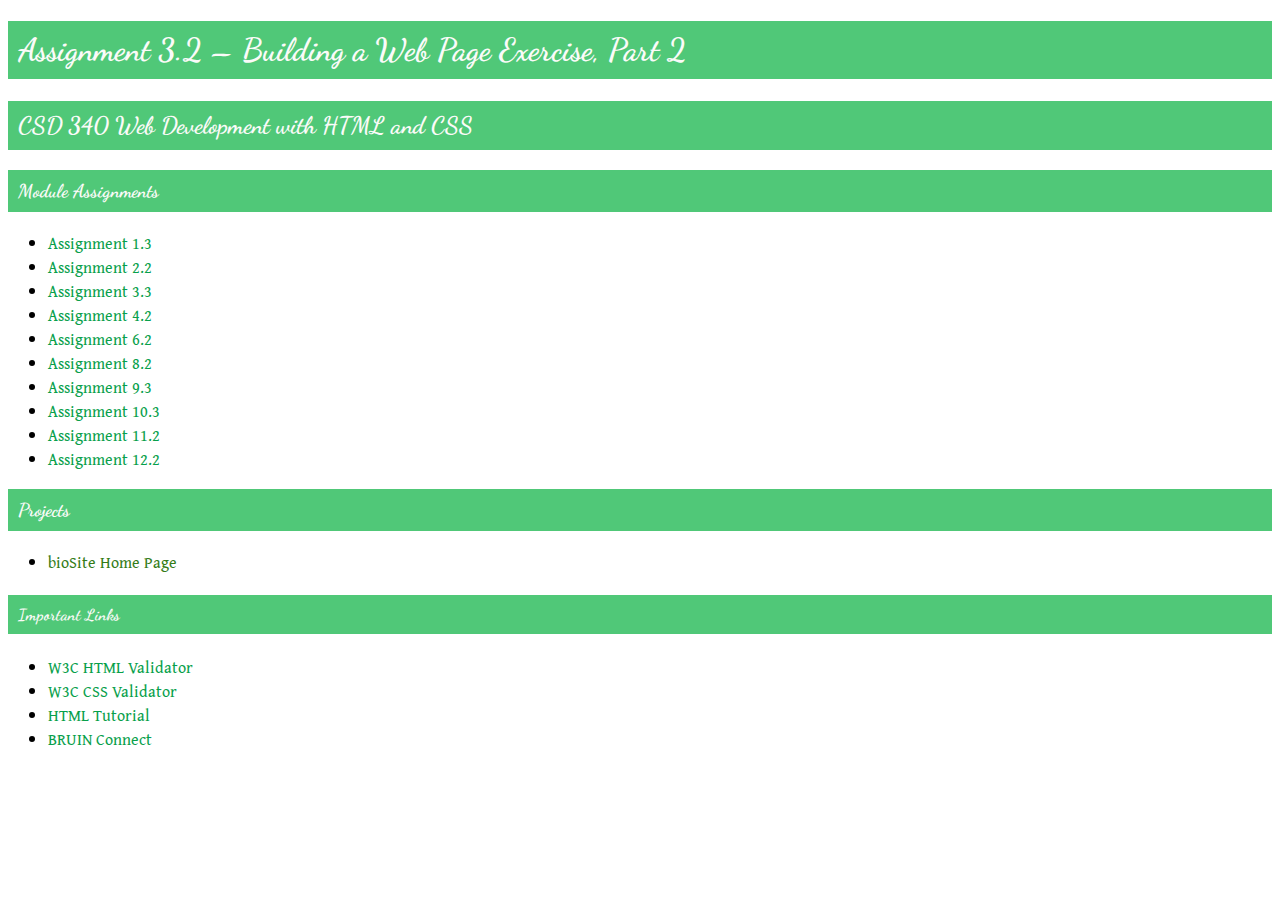
<file: index.html>
<!-- Kristina Vasquez: Assignment 3.2-->

<!DOCTYPE html>

<html lang="en">

<head>
    <title>Kristina Vasquez CSD 340 Landing Page</title>

    <link rel="preconnect" href="https://fonts.googleapis.com">
    <link rel="preconnect" href="https://fonts.gstatic.com" crossorigin>
    <link href="https://fonts.googleapis.com/css2?family=Dancing+Script:wght@600&family=Gentium+Book+Plus&family=Sacramento&display=swap" rel="stylesheet">


    <link rel="stylesheet" href="site.css">
</head>

<body>
    <div id=”container”>
        <h1>Assignment 3.2 – Building a Web Page Exercise, Part 2</h1>

        <h2>CSD 340 Web Development with HTML and CSS</h2>

        <h3>Module Assignments</h3>

        <ul class="gentium-book-plus-regular">
            <li><a href="Module-1/Vasquez_Mod1_3.html">Assignment 1.3</a></li>
            <li><a href="Module-2/Vasquez_Mod2_2.html">Assignment 2.2</a></li>
            <li><a href="Module-3/Vasquez_Mod3_3.html">Assignment 3.3</a></li>
			<li><a href="Module-4/Vasquez_Mod4_2.html">Assignment 4.2</a></li>
            <li><a href="Module-6/Vasquez_Mod6_2.html">Assignment 6.2</a></li>
			<li><a href="Module-8/Vasquez_Mod8_2.html">Assignment 8.2</a></li>
            <li><a href="Module-9/Vasquez_Mod9_3.html">Assignment 9.3</a></li>
            <li><a href="Module-10/Vasquez_Mod10_3.html">Assignment 10.3</a></li>
            <li><a href="Module-11/Vasquez_Mod11_2.html">Assignment 11.2</a></li>
            <li><a href="Module-12/Vasquez_Mod12_2.html">Assignment 12.2</a></li>
          </ul>

          <h3>Projects</h3>
          <ul class="gentium-book-plus-regular">
            <li><a href="">bioSite Home Page</a></li>
          </ul>

          <h4>Important Links</h4>
          <ul class="gentium-book-plus-regular">
            <li><a href="https://validator.w3.org/">W3C HTML Validator</a></li>
            <li><a href="http://jigsaw.w3.org/css-validator/ ">W3C CSS Validator</a></li>
            <li><a href="https://www.w3schools.com/html/ ">HTML Tutorial</a></li>
            <li><a href="https://bruinconnect.bellevue.edu/ ">BRUIN Connect</a></li>

          </ul>
    </div>
</body>

</html>
</file>
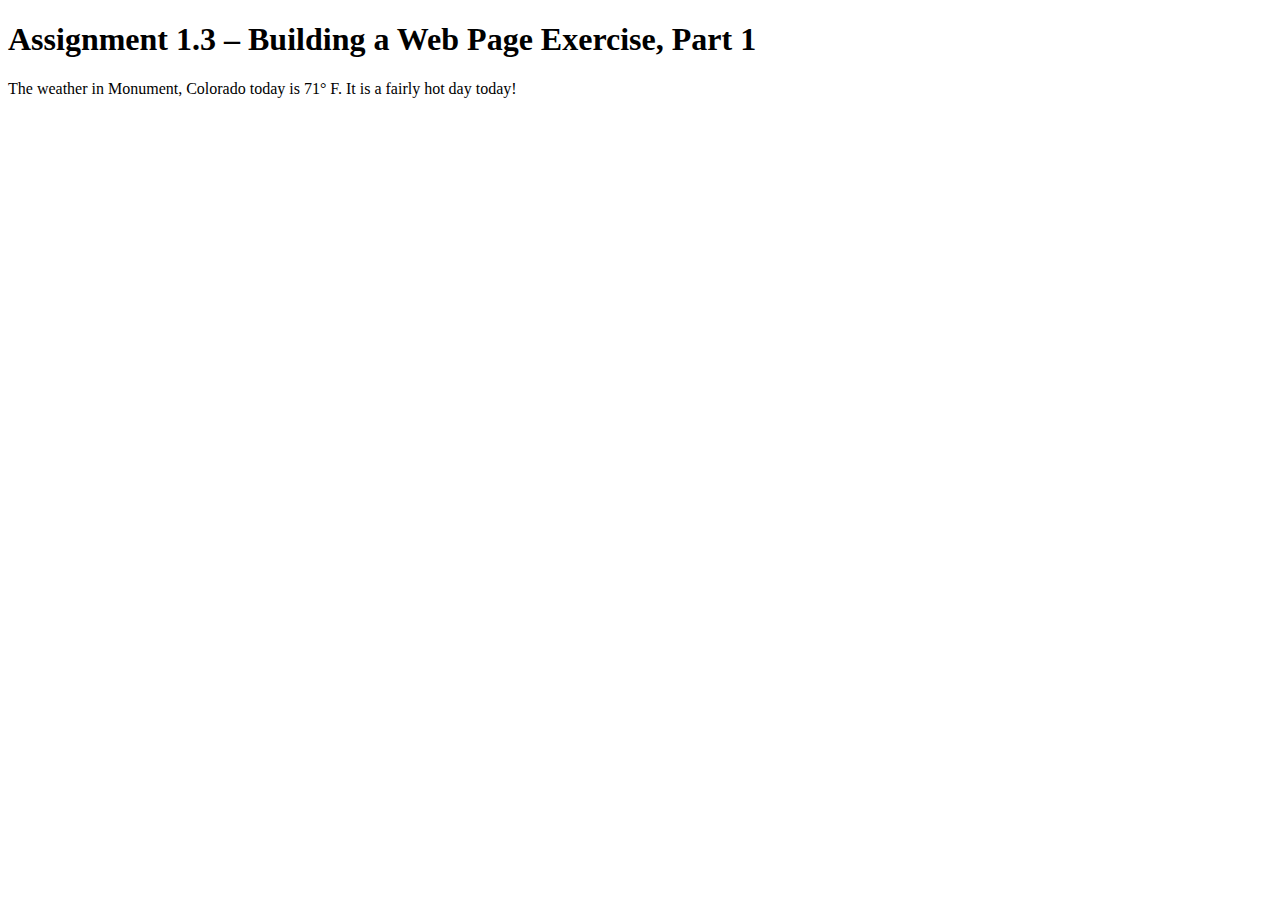
<file: Module-1/Vasquez_Mod1_3.html>
<!--Kristina Vasquez - CSD340-J308 - Assignment 1.3 -->

<!DOCTYPE html>

<html lang="en">

<head>
    <title>CSD 340 Web Development with HTML and CSS</title>
</head>

<body>
    <!-- got the code for the degree symbol from https://www.shecodes.io/athena/27147-how-to-write-the-degree-symbol-in-html#:~:text=To%20write%20the%20degree%20symbol%20in%20HTML%2C%20you%20can%20use,(%C2%B0)%20on%20the%20webpage.-->
    <h1>Assignment 1.3 – Building a Web Page Exercise, Part 1</h1>
    <p>The weather in Monument, Colorado today is 71&deg; F. It is a fairly hot day today!</p>

</body>

</html>
</file>
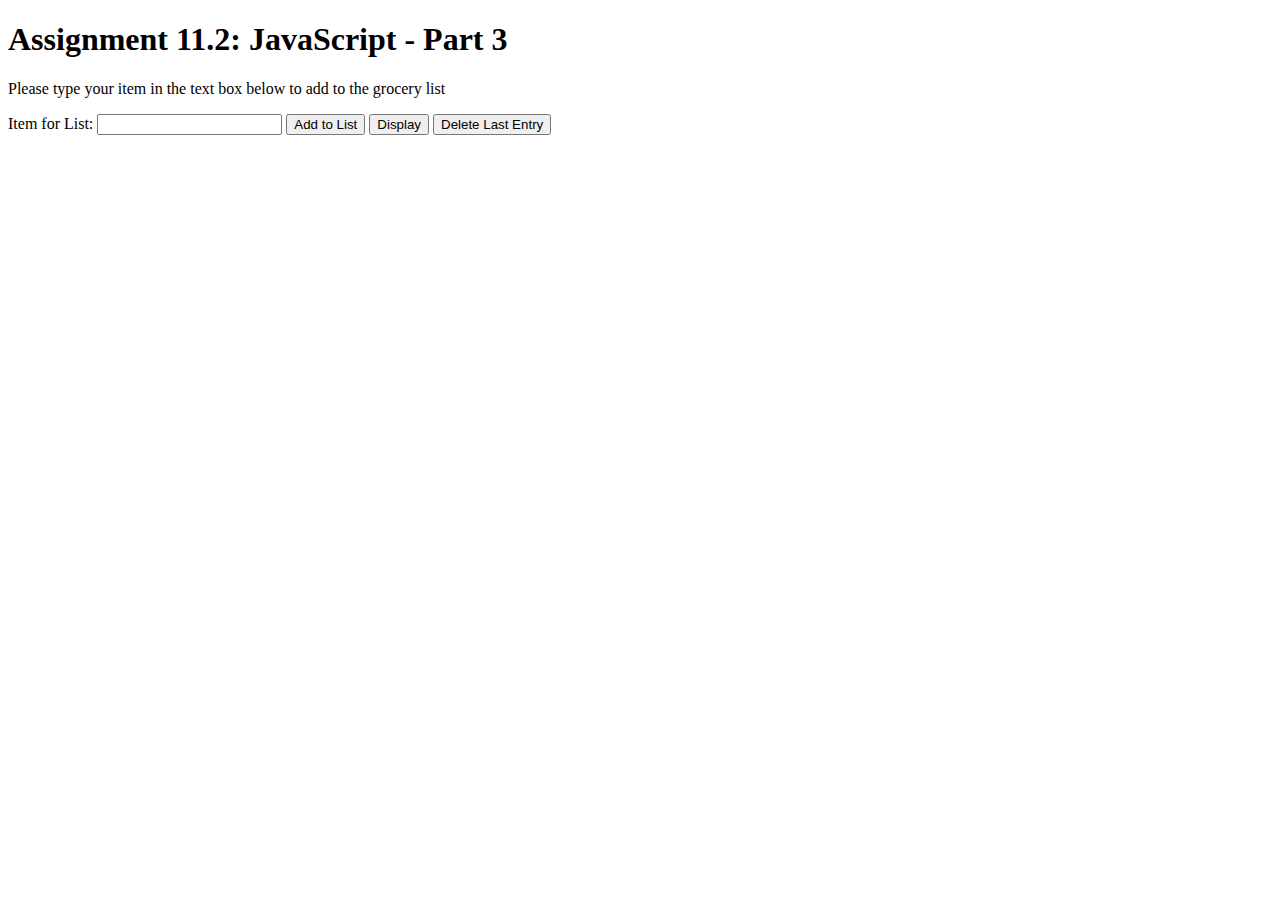
<file: Module-11/Vasquez_Mod11_2.html>
<!--Kristina Vasquez - CSD340-J308 - Assignment 11.2-->

<!DOCTYPE html>
<html lang="en">
<head>
    <title>CSD 340 Development with HTML and CSS</title>
    <meta name="description" content="Array list, Kristina">
    <meta name="keywords" content="Kristina, Vasquez, Bellevue">
    <meta name="author" content="Kristina Vasquez">
    <meta http-equiv="cache-control" content="no-cache">
    <script>
        function addToShoppingList() {
            let item = document.getElementById("groceryItem").value;
            if (item.trim() !== '') {
                console.log("Item added:", item);
                let listContainer = document.getElementById("shoppingList");
                let newItem = document.createElement("li");
                newItem.textContent = item;
                listContainer.appendChild(newItem);
                document.getElementById("groceryItem").value = ''; // Clear input field
            }
        }

        function displayList() {
            let listItems = document.querySelectorAll("#shoppingList li");
            let items = [];
            listItems.forEach(item => {
                items.push(item.textContent);
            });
            alert("Current Shopping List:\n\n" + items.join("\n"));
        }

        function removeLastItem() {
            let listContainer = document.getElementById("shoppingList");
            let lastItem = listContainer.lastElementChild;
            if (lastItem) {
                listContainer.removeChild(lastItem);
                console.log("Last item removed:", lastItem.textContent);
            } else {
                alert("Shopping list is empty!");
            }
        }
    </script>
</head>
<body>
    <div id="container">
        <h1>Assignment 11.2: JavaScript - Part 3</h1>
        <p>Please type your item in the text box below to add to the grocery list</p>
        
        <label for="groceryItem">Item for List:</label>
        <input type="text" id="groceryItem" name="groceryItem">
        <button onclick="addToShoppingList()">Add to List</button>
        
        <button onclick="displayList()">Display</button>
        <button onclick="removeLastItem()">Delete Last Entry</button>
        
        <ul id="shoppingList"></ul>
    </div>
</body>
</html>
</file>
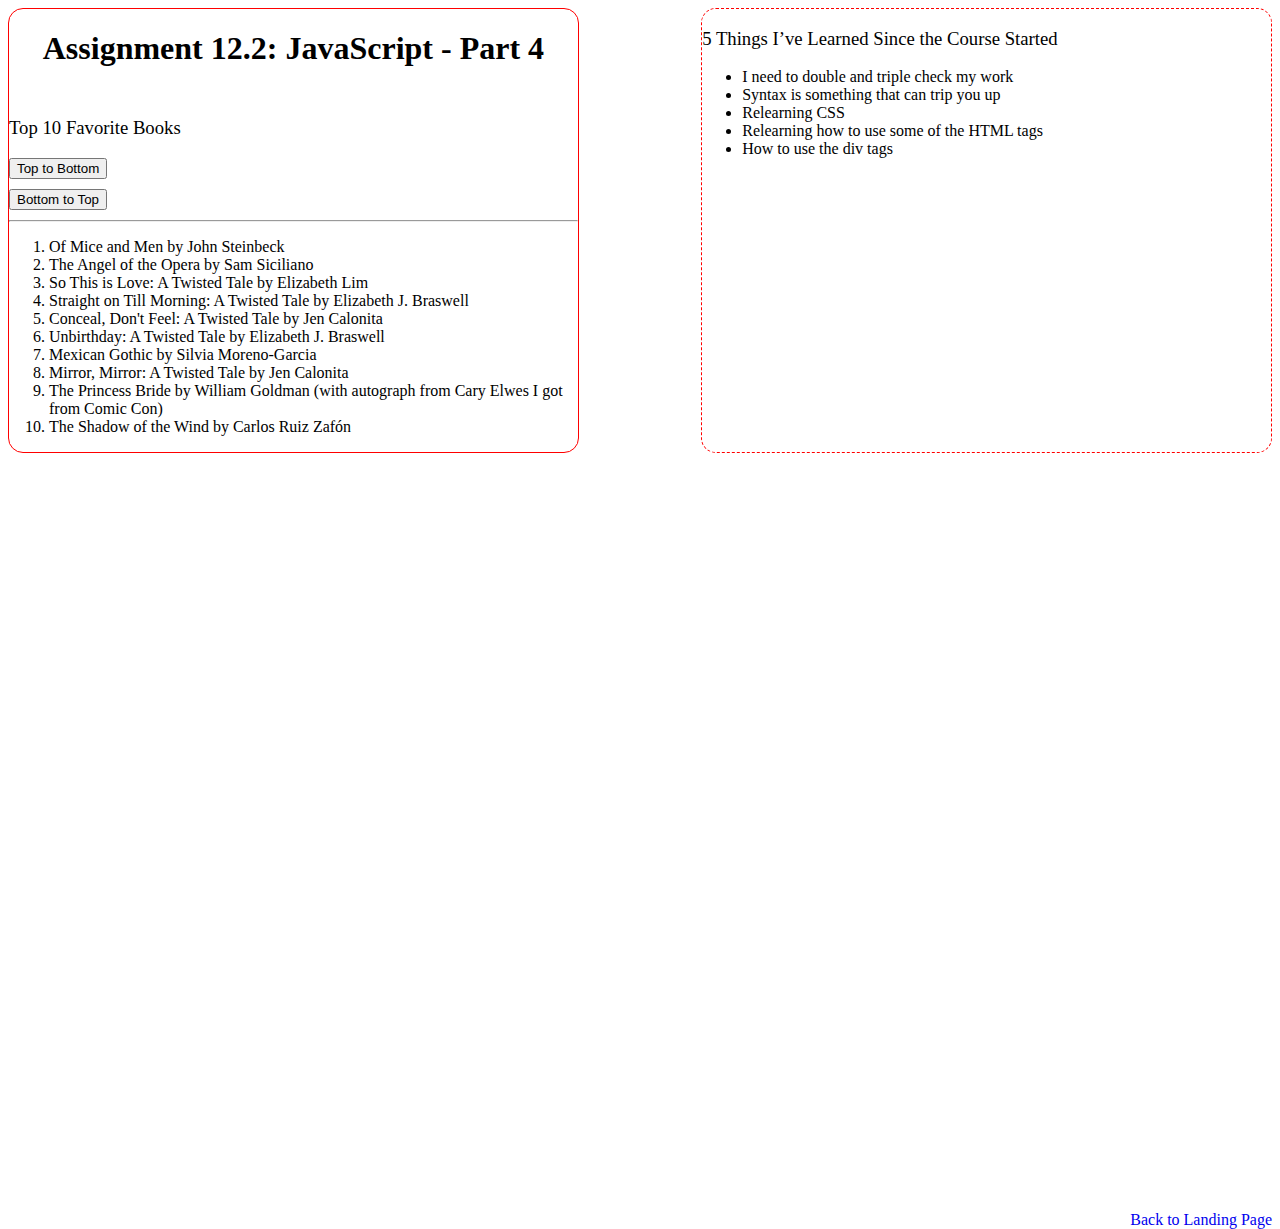
<file: Module-12/Vasquez_Mod12_2.html>
<!--Kristina Vasquez - CSD340-J308 - Assignment 3.3 -->

<!DOCTYPE html>

<html lang="en">

<head>
     <title>CSD 340 Web Development with HTML and CSS</title>

    <link rel="stylesheet" href="Vasquez_Mod12_2.css">

    <style>
        .container {
            display: flex;
            justify-content: space-between;
        }
        .left, .right {
            width: 45%;
        }
        button {
            display: block;
            margin: 10px 0;
        }
    </style>

</head>
<body>
    <div class="container">
        <div class="left">
            <h1>Assignment 12.2: JavaScript - Part 4</h1>
            <h3>Top 10 Favorite Books</h3>
            <button onclick="sortTopToBottom()">Top to Bottom</button>
            <button onclick="sortBottomToTop()">Bottom to Top</button>
            <hr>
            <ol id="book-list">
                <li>Of Mice and Men by John Steinbeck</li>
                <li>The Angel of the Opera by Sam Siciliano</li>
                <li>So This is Love: A Twisted Tale by Elizabeth Lim</li>
                <li>Straight on Till Morning: A Twisted Tale by Elizabeth J. Braswell</li>
                <li>Conceal, Don't Feel: A Twisted Tale by Jen Calonita</li>
                <li>Unbirthday: A Twisted Tale by Elizabeth J. Braswell</li>
                <li>Mexican Gothic by Silvia Moreno-Garcia</li>
                <li>Mirror, Mirror: A Twisted Tale by Jen Calonita</li>
                <li>The Princess Bride by William Goldman (with autograph from Cary Elwes I got from Comic Con)</li>
                <li>The Shadow of the Wind by Carlos Ruiz Zafón</li>
            </ol>
        </div>
        <div class="right">
            <h3>5 Things I’ve Learned Since the Course Started</h3>
            <ul>
                <li>I need to double and triple check my work</li>
                <li>Syntax is something that can trip you up</li>
                <li>Relearning CSS</li>
                <li>Relearning how to use some of the HTML tags</li>
                <li>How to use the div tags</li>
            </ul>
        </div>
    </div>

        <script>
        // Array of book titles with their original spot
        const books = [
            { name: "Of Mice and Men by John Steinbeck", spot: 0 },
            { name: "The Angel of the Opera by Sam Siciliano", spot: 1 },
            { name: "So This is Love: A Twisted Tale by Elizabeth Lim", spot: 2 },
            { name: "Straight on Till Morning: A Twisted Tale by Elizabeth J. Braswell", spot: 3 },
            { name: "Conceal, Don't Feel: A Twisted Tale by Jen Calonita", spot: 4 },
            { name: "Unbirthday: A Twisted Tale by Elizabeth J. Braswell", spot: 5 },
            { name: "Mexican Gothic by Silvia Moreno-Garcia", spot: 6 },
            { name: "Mirror, Mirror: A Twisted Tale by Jen Calonita", spot: 7 },
            { name: "The Princess Bride by William Goldman (with autograph from Cary Elwes I got from Comic Con)", spot: 8 },
            { name: "The Shadow of the Wind by Carlos Ruiz Zafón", spot: 9 }
        ];

        // Function to display books in ascending order
        function sortTopToBottom() {
            const sortedBooks = [...books].sort((a, b) => a.spot - b.spot);
            displayBooks(sortedBooks);
        }

        // Function to display books in descending order
        function sortBottomToTop() {
            const sortedBooks = [...books].sort((a, b) => b.spot - a.spot);
            displayBooks(sortedBooks);
        }

        // Function to display books in the list
        function displayBooks(bookArray) {
            const bookList = document.getElementById('book-list');
            bookList.innerHTML = '';
            bookArray.forEach(book => {
                const listItem = document.createElement('li');
                listItem.textContent = book.name;
                bookList.appendChild(listItem);
            });
        }
    </script>
    
    
    <div class="footer">
        <a href="https://github.com/KristinaVasquez0797/csd-340">Back to Landing Page</a>
    </div>

</body>
</html>
</file>
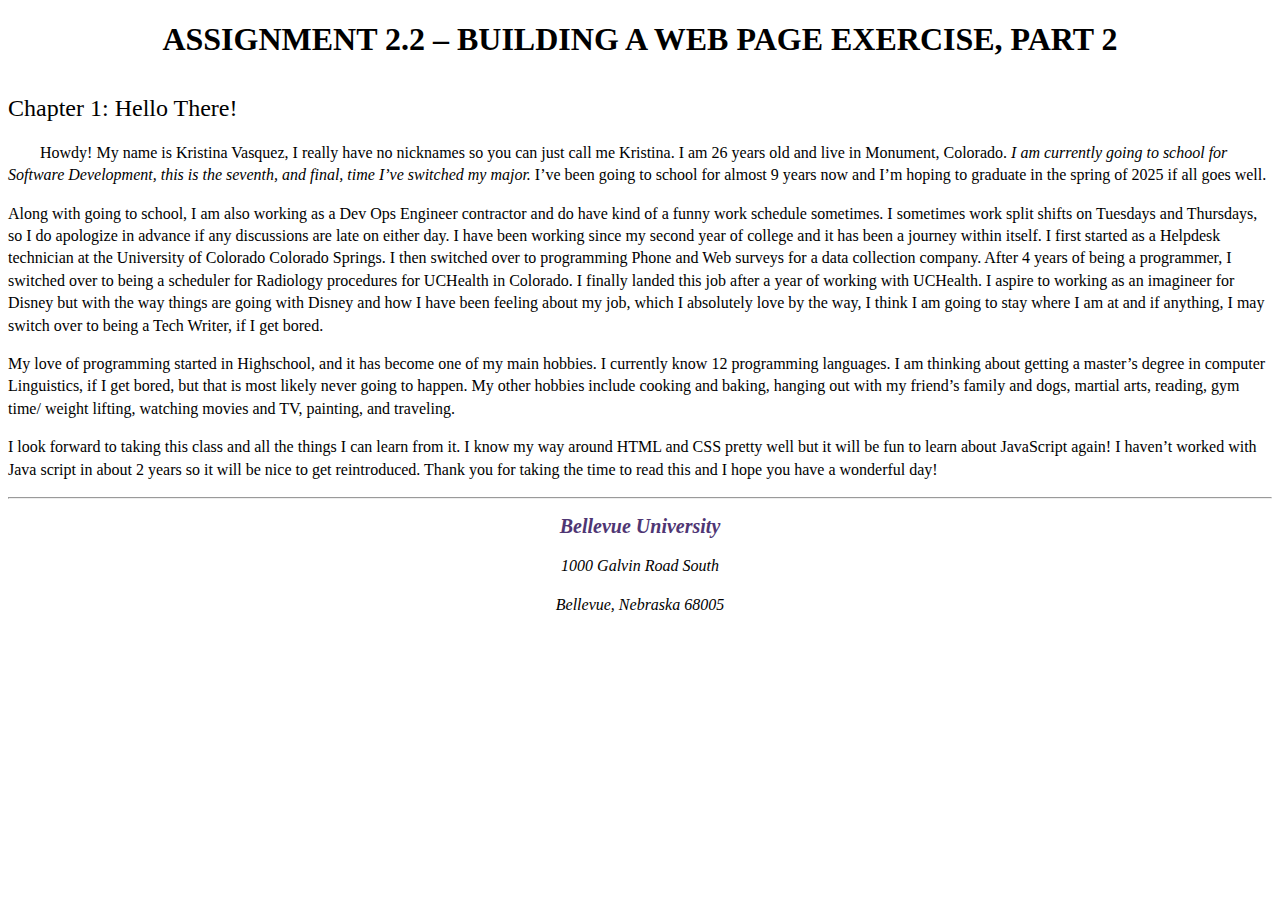
<file: Module-2/Vasquez_Mod2_2.html>
<!--Kristina Vasquez - CSD340-J308 - Assignment 2.2-->

<!DOCTYPE html>

<html lang="en">

<head>
    <title>CSD 340 Development with HTML and CSS</title>
    
    <!-- Pulled Meta Tags from the book and tweaked it to make my own with the exception of "pragma"-->
    <!-- Duckett, J. (n.d.). HTML and CSS. Retrieved from https://platform.virdocs.com/read/548314/199/#/4/4 -->
    <meta name="description" content="An introduction to me, Kristina" />
    <meta name="keywords" content="Kristina, Vasquez, Bellevue"  />
    <meta http-equiv="author" content="Kristina Vasquez" />
    <meta http-equiv="pragma" content="no-cache" />

    <link rel="stylesheet" href="Vasquez_Mod2_2.css">
</head>

<body>
    <div id=”container”>
        <h1>Assignment 2.2 – Building a Web Page Exercise, Part 2</h1>
        <h2>Chapter 1: Hello There!</h2>
        <p class="intro">Howdy! My name is Kristina Vasquez, I really have no nicknames so you can just call me Kristina. I am 26 years old and live in Monument, Colorado. 
            <span class="scentence">I am currently going to school for Software Development, this is the seventh, and final, time I’ve switched my major.</span>
             I’ve been going to school for almost 9 years now and I’m hoping to graduate in the spring of 2025 if all goes well. </p>

        <p>Along with going to school, I am also working as a Dev Ops Engineer contractor and do have kind of a funny work schedule sometimes. 
            I sometimes work split shifts on Tuesdays and Thursdays, so I do apologize in advance if any discussions are late on either day. 
            I have been working since my second year of college and it has been a journey within itself. 
            I first started as a Helpdesk technician at the University of Colorado Colorado Springs. 
            I then switched over to programming Phone and Web surveys for a data collection company. 
            After 4 years of being a programmer, I switched over to being a scheduler for Radiology procedures for UCHealth in Colorado. 
            I finally landed this job after a year of working with UCHealth. 
            I aspire to working as an imagineer for Disney but with the way things are going with Disney and how I have been feeling about my job, 
            which I absolutely love by the way, I think I am going to stay where I am at and if anything, I may switch over to being a Tech Writer, if I get bored.</p>

        <p>My love of programming started in Highschool, and it has become one of my main hobbies. I currently know 12 programming languages. 
            I am thinking about getting a master’s degree in computer Linguistics, if I get bored, but that is most likely never going to happen. 
            My other hobbies include cooking and baking, hanging out with my friend’s family and dogs, martial arts, reading, gym time/ weight lifting, 
            watching movies and TV, painting, and traveling. </p>

        <p>I look forward to taking this class and all the things I can learn from it. 
            I know my way around HTML and CSS pretty well but it will be fun to learn about JavaScript again! 
            I haven’t worked with Java script in about 2 years so it will be nice to get reintroduced. 
            Thank you for taking the time to read this and I hope you have a wonderful day!</p>

            <hr>

        <address>
            <p><a href="https://www.bellevue.edu/">Bellevue University</a></p>
    
            <p>1000 Galvin Road South</p>
    
            <p>Bellevue, Nebraska 68005</p>
    
        </address>

    </div>

</body>

</html>
</file>
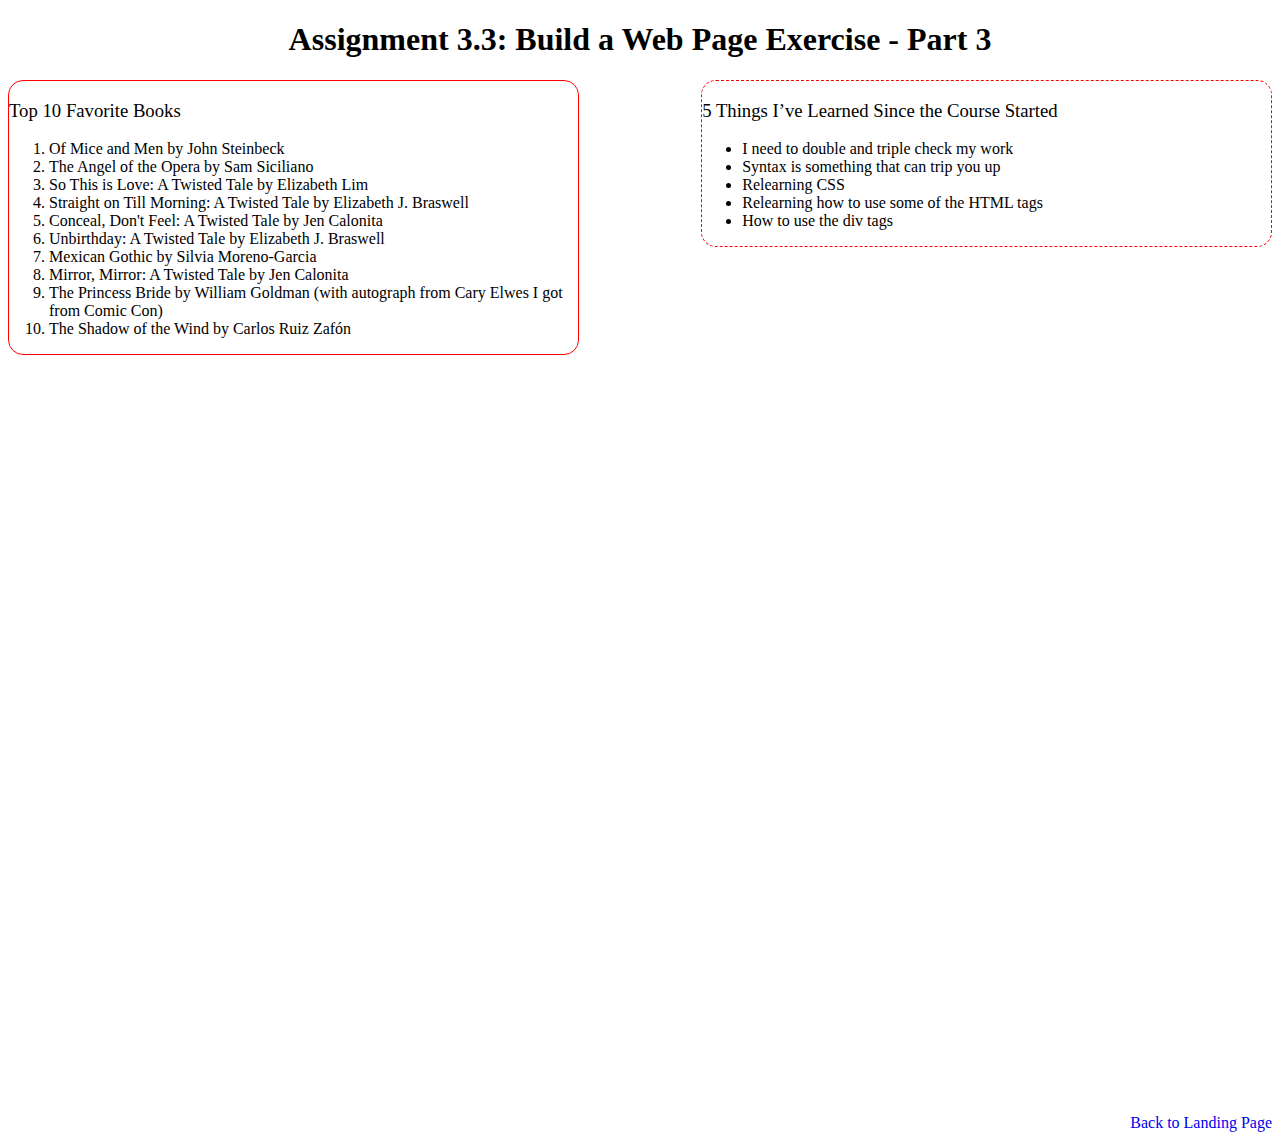
<file: Module-3/Vasquez_Mod3_3.html>
<!--Kristina Vasquez - CSD340-J308 - Assignment 3.3 -->

<!DOCTYPE html>

<html lang="en">

<head>
     <title>CSD 340 Web Development with HTML and CSS</title>

    <link rel="stylesheet" href="Vasquez_Mod3_3.css">

</head>
<body>
    <div class="container">
        <h1>Assignment 3.3: Build a Web Page Exercise - Part 3</h1>

    <div class="left">

        <h3>Top 10 Favorite Books</h3>
        <ol>
        <li>Of Mice and Men by John Steinbeck</li>
        <li>The Angel of the Opera by Sam Siciliano</li>
        <li>So This is Love: A Twisted Tale by Elizabeth Lim</li>
        <li>Straight on Till Morning: A Twisted Tale by Elizabeth J. Braswell</li>
        <li>Conceal, Don't Feel: A Twisted Tale by Jen Calonita</li>
        <li>Unbirthday: A Twisted Tale by Elizabeth J. Braswell</li>
        <li>Mexican Gothic by Silvia Moreno-Garcia</li>
        <li>Mirror, Mirror: A Twisted Tale by Jen Calonita</li>
        <li>The Princess Bride by William Goldman (with autograph from Cary Elwes I got from Comic Con)</li>
        <li>The Shadow of the Wind by Carlos Ruiz Zafón</li>
        </ol>

    </div>

    <div class="right">
        <h3>5 Things I’ve Learned Since the Course Started</h3>

        <ul>
        <li>I need to double and triple check my work</li>
        <li>Syntax is something that can trip you up </li>
        <li>Relearning CSS</li>
        <li>Relearning how to use some of the HTML tags</li>
        <li>How to use the div tags</li>
        </ul>

    </div>
</div>
    
    <div class="footer">
        <a href="https://github.com/KristinaVasquez0797/csd-340">Back to Landing Page</a>
    </div>

</body>
</html>
</file>
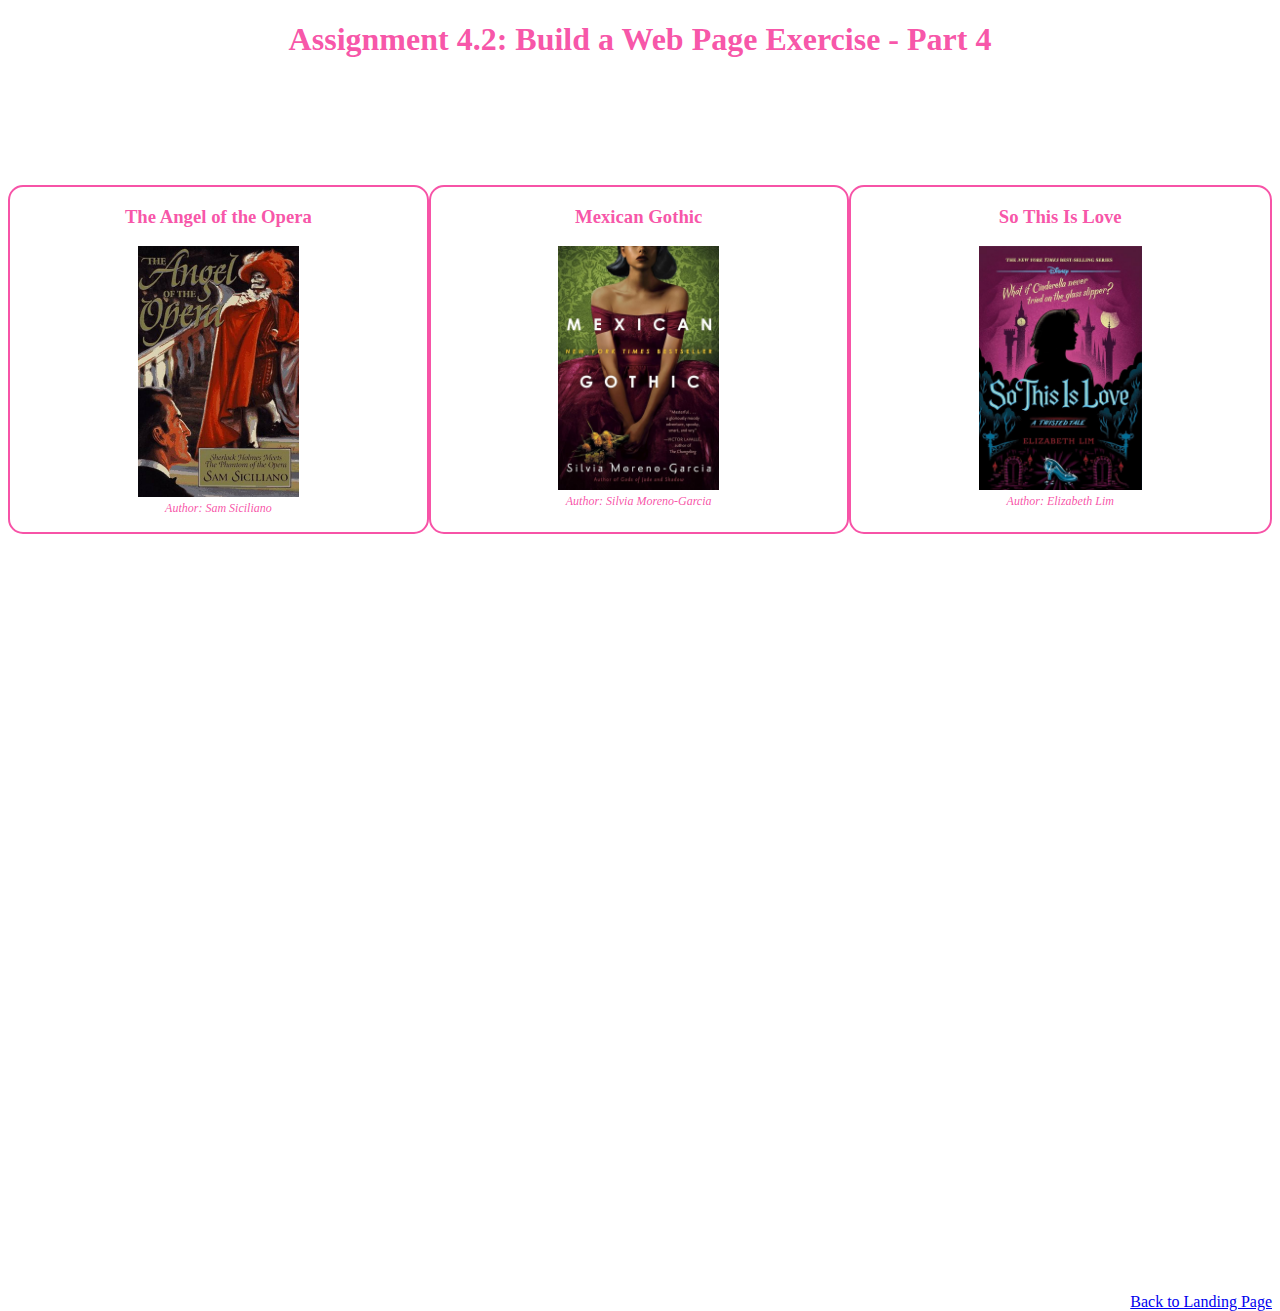
<file: Module-4/Vasquez_Mod4_2.html>
<!--Kristina Vasquez - CSD340-J308 - Assignment 4.2-->

<!DOCTYPE html>

<html lang="en">

<head>
     <title>CSD 340 Web Development with HTML and CSS</title>

    <link rel="stylesheet" href="Vasquez_Mod4_2.css">

</head>
<body>
    <div class="container">
        <h1>Assignment 4.2: Build a Web Page Exercise - Part 4</h1>
        <div class="image-gallery">
            <div class="left">
                <h3>The Angel of the Opera</h3>
                <figure>         
                    <img src="images/Angel_of_the_Opera.jpg">
                    <figcaption>Author: Sam Siciliano</figcaption>
                </figure>


            </div>
            <div class="center">
                <h3>Mexican Gothic</h3>
                <figure>
                <img src="images/Mexican_Gothic.jpg">
                <figcaption>Author: Silvia Moreno-Garcia</figcaption>
            </figure>
            </div>
            <div class="right">
                <h3>So This Is Love</h3>
            <figure>
                <img src="images/So_This_Is_Love.jpg">
                <figcaption>Author: Elizabeth Lim</figcaption>
            </figure>
            </div>
        </div>

        <div class="bottom">
            <a href="https://kristinavasquez0797.github.io/csd-340/">Back to Landing Page</a>
        </div>
    </div>
</body>
</html>
</file>
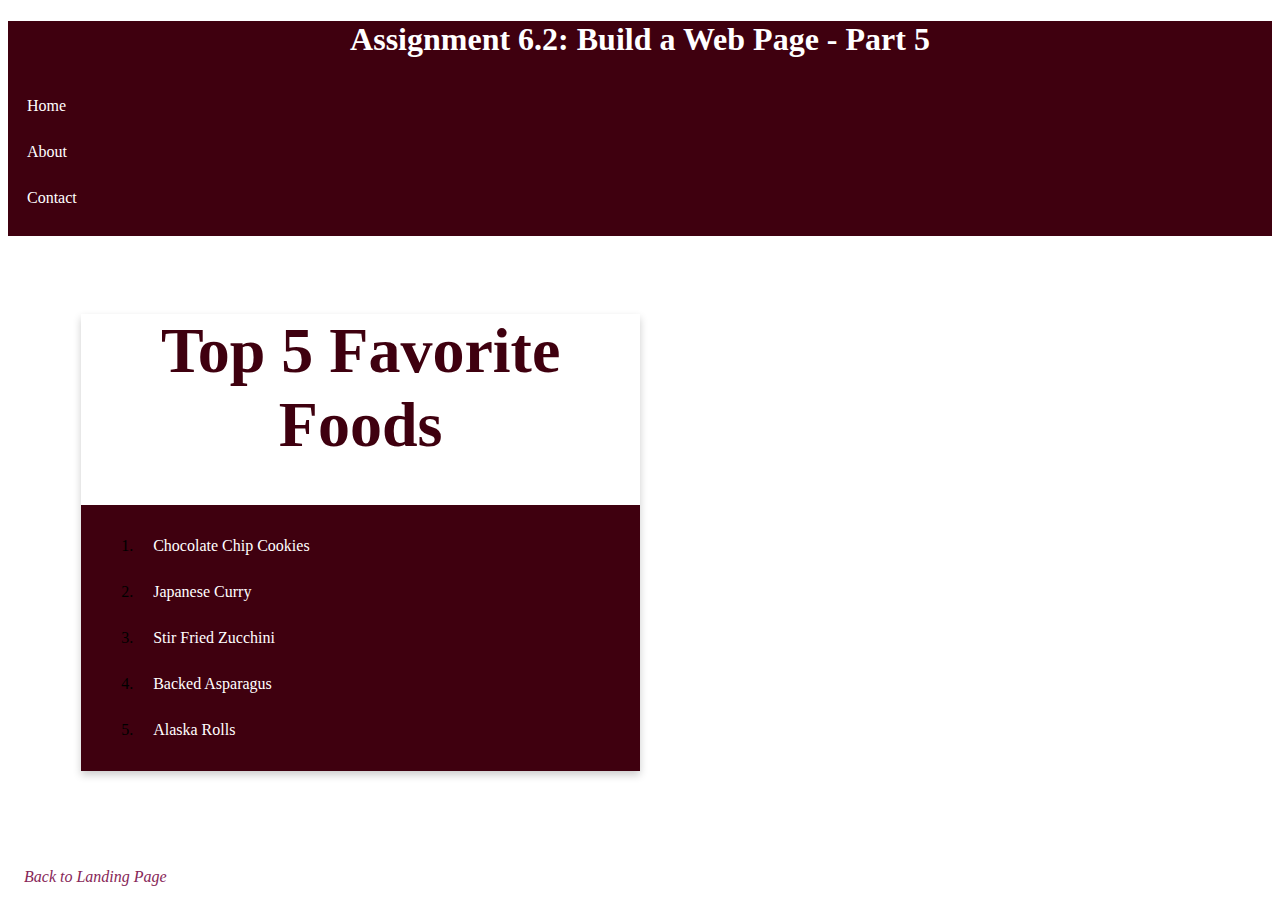
<file: Module-6/Vasquez_Mod6_2.html>
<!--Kristina Vasquez - CSD340-J308 - Assignment 6.2-->

<!DOCTYPE html>

<html lang="en">

<head>
    <div class="header">
     <title>CSD 340 Web Development with HTML and CSS</title>

    <link rel="stylesheet" href="Vasquez_Mod6_2.css">
    <h1>Assignment 6.2: Build a Web Page - Part 5</h1>
    <div class="navbar">
        <a href="#home">Home</a>
        <a href="#about">About</a>
        <a href="#contact">Contact</a>
    </div>
</div>
</head>
<body>
    <div class="container">
        <div class="card">
            <div class="card-title">
                <h1>Top 5 Favorite Foods</h1>
            </div>
            <div class="card-content">
                <ol>
                    <li><a href="https://joyfoodsunshine.com/the-most-amazing-chocolate-chip-cookies/" target="_blank">Chocolate Chip Cookies</a></li>
                    <li><a href="https://www.justonecookbook.com/simple-chicken-curry/" target="_blank">Japanese Curry</a></li>
                    <li><a href="https://www.indianhealthyrecipes.com/zucchini-stir-fry/" target="_blank">Stir Fried Zucchini</a></li>
                    <li><a href="https://www.thepioneerwoman.com/food-cooking/recipes/a11484/oven-roasted-asparagus/" target="_blank">Backed Asparagus</a></li>
                    <li><a href="https://www.craftycookbook.com/alaska-roll-sushi/" target="_blank">Alaska Rolls</a></li>
                </ol>
            </div>
        </div>
    </div>

    <div class="footer">
        <a href="https://kristinavasquez0797.github.io/csd-340/">Back to Landing Page</a>
    </div>
</body>
</html>
</file>
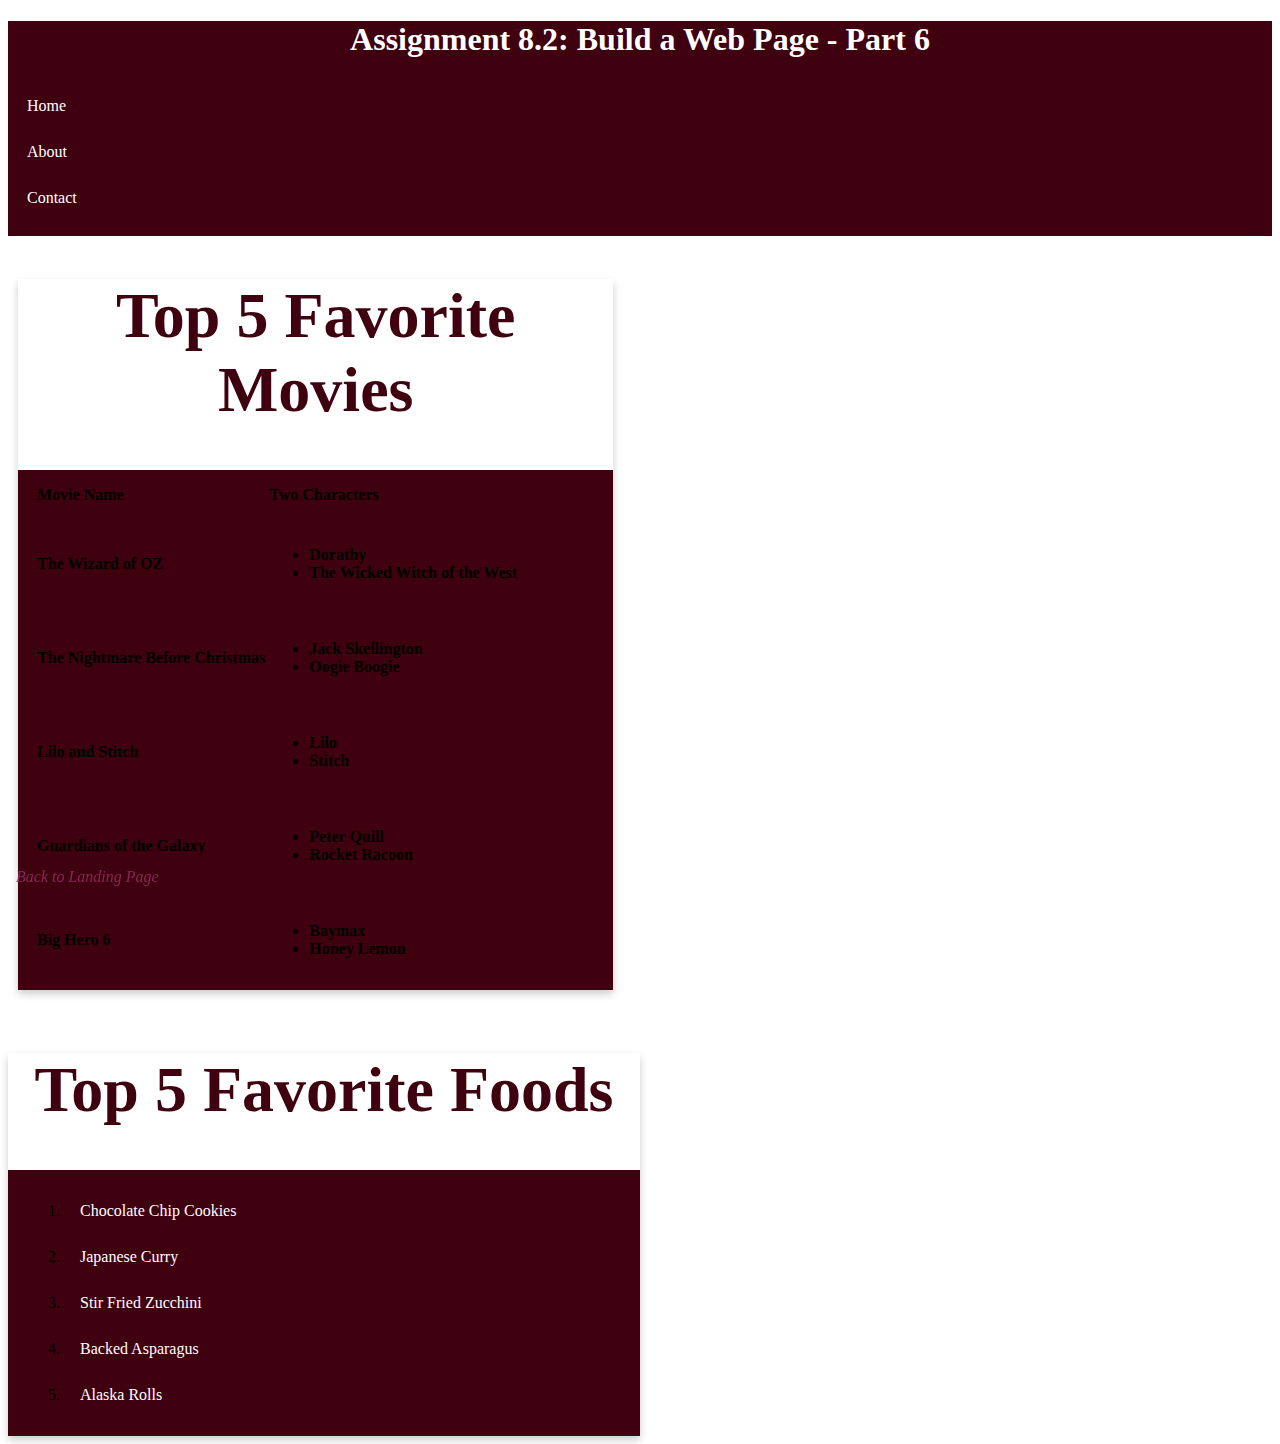
<file: Module-8/Vasquez_Mod8_2.html>
<!--Kristina Vasquez - CSD340-J308 - Assignment 6.2-->

<!DOCTYPE html>

<html lang="en">

<head>
    <div class="header">
     <title>CSD 340 Web Development with HTML and CSS</title>

    <link rel="stylesheet" href="Vasquez_Mod8_2.css">
    <h1>Assignment 8.2: Build a Web Page - Part 6</h1>
    <div class="navbar">
        <a href="#home">Home</a>
        <a href="#about">About</a>
        <a href="#contact">Contact</a>
    </div>
</div>
</head>
<body>
    <div class="container">
        <div class="card">
            <div class="movies">
            <div class="card-title">
                <h1>Top 5 Favorite Movies</h1>
            </div>
            <div class="card-content">
                <table>
                    <tr>
                        <th>Movie Name</th>
                        <th>Two Characters</th>
                    </tr>
                    <tr>
                        <th>The Wizard of OZ</th>
                        <th>
                            <ul>
                                <li>Dorathy</li>
                                <li>The Wicked Witch of the West</li>
                            </ul>
                        </th>
                    </tr>
                    <tr>
                        <th>The Nightmare Before Christmas</th>
                        <th>
                            <ul>
                                <li>Jack Skellington</li>
                                <li>Oogie Boogie</li>
                            </ul>
                        </th>
                    </tr>
                    <tr>
                    <th>Lilo and Stitch</th>
                    <th>
                        <ul>
                            <li>Lilo</li>
                            <li>Stitch</li>
                        </ul>
                    </th>
                    </tr>
                    <tr>
                        <th>Guardians of the Galaxy</th>
                        <th>
                        <ul>
                            <li>Peter Quill</li>
                            <li>Rocket Racoon</li>
                        </ul>
                    </th>
                    </tr>
                    <tr>
                    <th>Big Hero 6</th>
                    <th>
                        <ul>
                            <li>Baymax</li>
                            <li>Honey Lemon</li>
                        </ul>
                    </th>
                </tr>
                </table>
            </div>
        </div>
    </div>
</div>
        <div class="card">
            <div class="card-title">
                <h1>Top 5 Favorite Foods</h1>
            </div>
            <div class="card-content">
                <ol>
                    <li><a href="https://joyfoodsunshine.com/the-most-amazing-chocolate-chip-cookies/" target="_blank">Chocolate Chip Cookies</a></li>
                    <li><a href="https://www.justonecookbook.com/simple-chicken-curry/" target="_blank">Japanese Curry</a></li>
                    <li><a href="https://www.indianhealthyrecipes.com/zucchini-stir-fry/" target="_blank">Stir Fried Zucchini</a></li>
                    <li><a href="https://www.thepioneerwoman.com/food-cooking/recipes/a11484/oven-roasted-asparagus/" target="_blank">Backed Asparagus</a></li>
                    <li><a href="https://www.craftycookbook.com/alaska-roll-sushi/" target="_blank">Alaska Rolls</a></li>
                </ol>
            </div>
        </div>
    </div>
</div>
    <div class="footer">
        <a href="https://kristinavasquez0797.github.io/csd-340/">Back to Landing Page</a>
    </div>
</body>
</html>
</file>
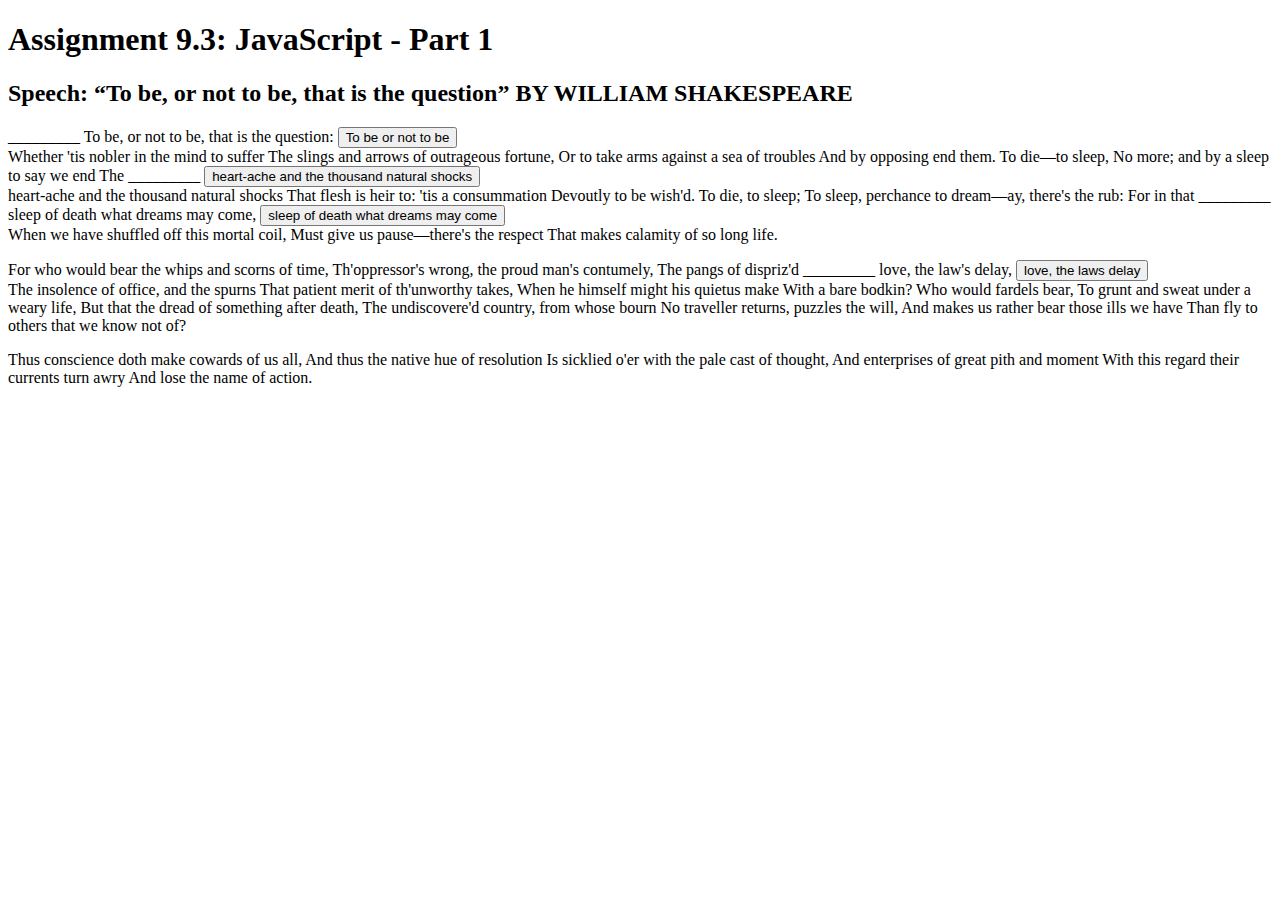
<file: Module-9/Vasquez_Mod9_3.html>
<!--Kristina Vasquez - CSD340-J308 - Assignment 9.3-->

<!DOCTYPE html>

<html lang="en">

<head>
    <title>CSD 340 Development with HTML and CSS</title>
    
    <!-- Pulled Meta Tags from the book and tweaked it to make my own with the exception of "pragma"-->
    <!-- Duckett, J. (n.d.). HTML and CSS. Retrieved from https://platform.virdocs.com/read/548314/199/#/4/4 -->
    <meta name="description" content="An introduction to me, Kristina" />
    <meta name="keywords" content="Kristina, Vasquez, Bellevue"  />
    <meta http-equiv="author" content="Kristina Vasquez" />
    <meta http-equiv="pragma" content="no-cache" />

    <script>
        var FirstLine = "To be or not to be";
        var SecLine = "heart-ache and the thousand natural shocks";
        var ThirdLine = "sleep of death what dreams may come";
        var LastLine = "love, the laws delay";
    </script>

</head>

<body>
    <div id=”container”>
        <h1>Assignment 9.3: JavaScript - Part 1</h1>
        <!-- Speech from Hamlet pulled from: https://www.poetryfoundation.org/poems/56965/speech-to-be-or-not-to-be-that-is-the-question heading and all-->
        <h2>Speech: “To be, or not to be, that is the question” BY WILLIAM SHAKESPEARE</h2>
        <p><span id = "To be or not to be">_________</span> To be, or not to be, that is the question:
            <!-- got this from the assignment instructions on BlackBoard https://cyberactive.bellevue.edu/ultra/courses/_527406_1/cl/outline and updated it to match my code-->
            <button type="button" onclick="document.getElementById('To be or not to be').innerHTML = FirstLine">To be or not to be</button> <br />  
            Whether 'tis nobler in the mind to suffer
            The slings and arrows of outrageous fortune,
            Or to take arms against a sea of troubles
            And by opposing end them. To die—to sleep,
            No more; and by a sleep to say we end
            The <span id = "heart-ache and the thousand natural shocks">_________</span> 
            <button type="button" onclick="document.getElementById('heart-ache and the thousand natural shocks').innerHTML = SecLine">heart-ache and the thousand natural shocks</button> 
             <br />  
            heart-ache and the thousand natural shocks
            That flesh is heir to: 'tis a consummation
            Devoutly to be wish'd. To die, to sleep;
            To sleep, perchance to dream—ay, there's the rub:
            For in that <span id = "sleep of death what dreams may come">_________</span> sleep of death what dreams may come,
            <button type="button" onclick="document.getElementById('sleep of death what dreams may come').innerHTML = ThirdLine">sleep of death what dreams may come</button> 
            <br />  
            When we have shuffled off this mortal coil,
            Must give us pause—there's the respect
            That makes calamity of so long life. </p>

        <p>For who would bear the whips and scorns of time,
            Th'oppressor's wrong, the proud man's contumely,
            The pangs of dispriz'd <span id = "love, the laws delay">_________</span> love, the law's delay,
            <button type="button" onclick="document.getElementById('love, the laws delay').innerHTML = LastLine">love, the laws delay</button> 
            <br />  
            The insolence of office, and the spurns
            That patient merit of th'unworthy takes,
            When he himself might his quietus make
            With a bare bodkin? Who would fardels bear,
            To grunt and sweat under a weary life,
            But that the dread of something after death,
            The undiscovere'd country, from whose bourn
            No traveller returns, puzzles the will,
            And makes us rather bear those ills we have
            Than fly to others that we know not of?</p>

        <p>Thus conscience doth make cowards of us all,
            And thus the native hue of resolution
            Is sicklied o'er with the pale cast of thought,
            And enterprises of great pith and moment
            With this regard their currents turn awry
            And lose the name of action.</p>

    </div>

</body>

</html>
</file>
<file: site.css>
.gentium-book-plus-regular {
    font-family: "Gentium Book Plus", serif;
    font-weight: 400;
    font-style: normal;
  }  

#container{
    margin-top: 50px;
    margin-left: 100px;
    margin-right: 100px;
}

h1,h2,h3,h4{
    font-family: "Dancing Script", cursive;
    background-color: #50C878;
    border-style: solid;
    border: 1px;
    border-color: #FFDF00;
    padding: 10px;
    color: #FBFBF9;

}
a{
    text-decoration: none;
    color: #08A04B;
}
a:hover{
    background-color: #50C878;
    color: black;
}
a:visited{
    color: #347C17;
}
</file>
<file: Module-12/Vasquez_Mod12_2.css>
.left {
    width: 45%;
    border-width: 1px;
    border-style: solid;
    border-color: red;
    border-radius: 15px;
    width: 45%;
    float: left;
}
.right {
    border-width: 1px;
    border-style: dashed;
    border-color: red;
    border-radius: 15px;
    width: 45%;
    float: right;
}
.footer {
    width: 100%;
    margin-top: 60%;
    float: right;
    text-align: right;
}
a{
    float: right;
    text-decoration: none;
}
a:hover{
    text-decoration: underline;
}
h1{
    text-align: center;
    padding-bottom: 5%;
}
h3 {
    font-weight: 500;
}
ol,ul {
    font-weight: 300;
}
</file>
<file: Module-2/Vasquez_Mod2_2.css>
body {
    font-size: 16px;
}

p {
    font-weight: 400;
    line-height: 1.4em;
}

.intro {
    text-indent: 2em;
}

.scentence {
    font-style: italic;
}

h1 {
    font-weight: 700;
    text-transform: uppercase;
    text-align: center;
}

h2 {
    font-weight: 500;
    text-align: left;
    padding-top: 15px;
}

address {
    text-align: center;
}
a {
    font-size: 1.25em;
    font-weight: bold;
    color: #4F3674;
    text-decoration: none;
}

a:hover {
    text-decoration: underline;
    background-color:  #4F3674;
}

a:visited {
    background-color: #000000;
    color: #4F3674;
    text-decoration:overline;
}
</file>
<file: Module-3/Vasquez_Mod3_3.css>
.left {
    width: 45%;
    border-width: 1px;
    border-style: solid;
    border-color: red;
    border-radius: 15px;
    width: 45%;
    float: left;
}
.right {
    border-width: 1px;
    border-style: dashed;
    border-color: red;
    border-radius: 15px;
    width: 45%;
    float: right;
}
.footer {
    width: 100%;
    margin-top: 60%;
    float: right;
    text-align: right;
}
a{
    float: right;
    text-decoration: none;
}
a:hover{
    text-decoration: underline;
}
h1{
    text-align: center;
}
h3 {
    font-weight: 500;
}
ol,ul {
    font-weight: 300;
}
</file>
<file: Module-4/Vasquez_Mod4_2.css>
img{
    height: 50%;
    width: 48%;
}
.image-gallery{
    margin-top: 10%;
    display:grid;
    grid-template-columns: auto;
}
h1, h3{
    text-align: center;
    color: rgba(245, 40, 145, 0.8);
}
figure{
    text-align: center;
}
figcaption{
    font-style: italic;
    font-size: .75em;
    color: rgba(245, 40, 145, 0.8);
}
.left{
        grid-column-start: 1;
        grid-column-end: 2;
        border-width: 2px;
        border-style: solid;
        color: rgba(245, 40, 145, 0.8);
        border-radius: 15px;
}
.center{
    grid-column-start: 2;
    grid-column-end: 3;
    border-width: 2px;
    border-style: solid;
    color: rgba(245, 40, 145, 0.8);
    border-radius: 15px;
}
.right{
    grid-column-start: 3;
    grid-column-end: 4;
    border-width: 2px;
    border-style: solid;
    color: rgba(245, 40, 145, 0.8);
    border-radius: 15px;
}
.bottom {
    width: 100%;
    margin-top: 60%;
    float: right;
    text-align: right;
}
</file>
<file: Module-6/Vasquez_Mod6_2.css>
.header {
    background-color: #3F000F;
    color: white;
    padding: 0px;
    text-align: center;
}
h1{
    width: 400;
}
.navbar {
    overflow: hidden;
    background-color: #3F000F;
    border-bottom: 15px;
    border-style: solid;
    border-color: #3F000F;
    text-align: center;
}
.navbar a {
    grid-column: auto;
}
.container {
    margin-top: 2%;
    margin-left: 5%;
    margin-right: 5%;
    padding: 10px;
}
.card{
    box-shadow: 0 4px 8px 0 rgba(0, 0, 0, 0.2);
    transition: 0.3s;
    width: 50%;
}
.card-title {
    text-align: center;
    font-size: 2em;
    color: #3F000F;
    font-weight: 400;
}
.card-content {
    padding: 2px 16px;
    background-color: #3F000F;
}
.card-content:hover {
    box-shadow: 0 8px 16px 0 rgba(0, 0, 0, 0.2);
}
a {
    text-align: left;
    display: block;
    color: white;
    padding: 14px 16px;
    text-decoration: none;
}
a:hover {
    background-color: #872657;
}
.footer {
    position: absolute;
    width: 100%;
    float: right;
    text-align: right;
    padding-right: 10px;
    font-style: italic;
    color: #3F000F;
    bottom: 0;
    text-decoration: none;
}
.footer p {
 color: white;
 font-weight: 400;
 float: right;
 padding-right: 10 px;
 font-style: italic;
 text-align: right;
}
.footer a {
 text-decoration: none;
 color: #872657;
}
.footer a:hover {
    text-decoration: underline;
}
</file>
<file: Module-8/Vasquez_Mod8_2.css>
.header {
    background-color: #3F000F;
    color: white;
    padding: 0px;
    text-align: center;
}
h1{
    width: 400;
}
.navbar {
    overflow: hidden;
    background-color: #3F000F;
    border-bottom: 15px;
    border-style: solid;
    border-color: #3F000F;
    text-align: center;
}
.navbar a {
    grid-column: auto;
}
.container {
    margin: 2% 5% 5% 10px;
}
.card{
    box-shadow: 0 4px 8px 0 rgba(0, 0, 0, 0.2);
    transition: 0.3s;
    width: 50%;
}
.card-title {
    text-align: center;
    font-size: 2em;
    color: #3F000F;
    font-weight: 400;
}
.card-content {
    padding: 2px 16px;
    background-color: #3F000F;
}
.card-content:hover {
    box-shadow: 0 8px 16px 0 rgba(0, 0, 0, 0.2);
}
a {
    text-align: left;
    display: block;
    color: white;
    padding: 14px 16px;
    text-decoration: none;
}
a:hover {
    background-color: #872657;
}
.footer {
    position: fixed;
    width: 100%;
    float: right;
    text-align: right;
    padding-right: 10px;
    font-style: italic;
    color: #3F000F;
    bottom: 0;
    text-decoration: none;
    left: 0;
}
.footer p {
 color: white;
 font-weight: 400;
 float: right;
 padding-right: 10 px;
 font-style: italic;
 text-align: right;
}
.footer a {
 text-decoration: none;
 color: #872657;
}
.footer a:hover {
    text-decoration: underline;
}

.movies {
    border-collapse: collapse;
    width: 100%;
    margin-bottom: 30px;
}
.movies th {
    padding-top: 12px;
    padding-bottom: 12px;
    text-align: left;
}
.movies td {
border: 1px solid #ddd;
padding: 8px;
}
</file>
